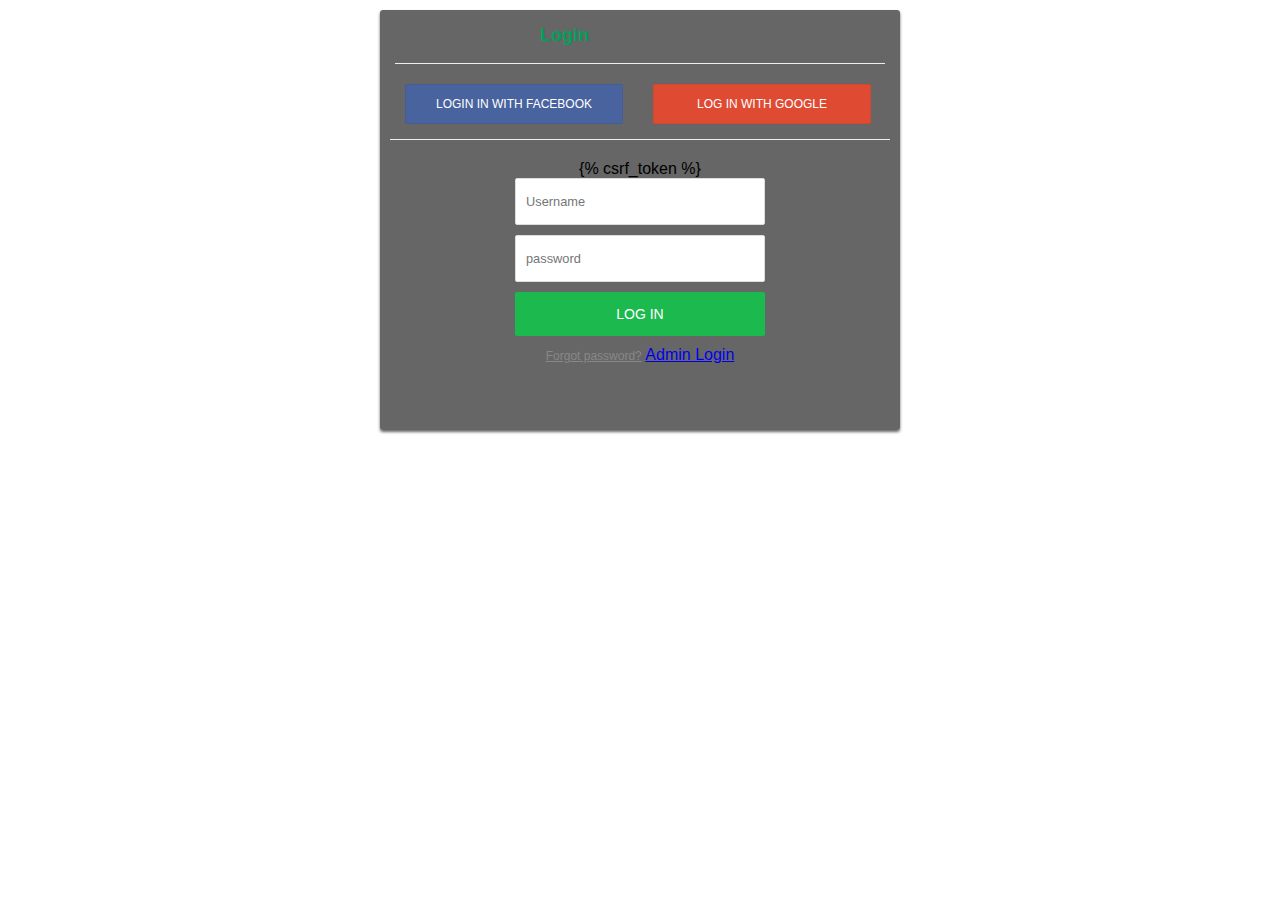
<file: reebound/templates/login.html>
<!DOCTYPE html>
<html lang="en">
<head>
    <meta charset="UTF-8">
</head>
<script>

$("#login-box-link").click(function(){
  $(".email-login").delay(100).fadeIn(100);;
  $(".email-signup").fadeOut(100);
  $("#login-box-link").addClass("active");
  $("#signup-box-link").removeClass("active");
});
</script>
<style>
body{
   margin: 0;
  padding: 0;
  font-family: sans-serif;
  background: url(https://images.unsplash.com/photo-1546483875-ad9014c88eba?ixlib=rb-1.2.1&ixid=eyJhcHBfaWQiOjEyMDd9&auto=format&fit=crop&w=974&q=80);
  background-size: cover;
}
.login-box{
  position:relative;
  margin: 10px auto;
  width: 500px;
  height: 400px;
  background: rgba(0,0,0,.6);
  padding: 10px;
  border-radius: 3px;
  -webkit-box-shadow: 0px 2px 3px 0px rgba(0,0,0,0.6);
-moz-box-shadow: 0px 2px 3px 0px rgba(0,0,0,0.6);
box-shadow: 0px 2px 3px 0px rgba(0,0,0,0.6);
}
.lb-header{
  position:relative;
  color: #00415d;
  margin: 5px 5px 10px 5px;
  padding-bottom:10px;
  border-bottom: 1px solid #eee;
  text-align:center;
  height:28px;
}
.lb-header a{
  margin: 0 25px;
  padding: 0 20px;
  text-decoration: none;
  color: #666;
  font-weight: bold;
  font-size: 15px;
  -webkit-transition: all 0.1s linear;
  -moz-transition: all 0.1s linear;
  transition: all 0.1s linear;
}
.lb-header .active{
  color: #029f5b;
  font-size: 18px;
}
.social-login{
  position:relative;
  float: left;
  width: 100%;
  height:auto;
  padding: 10px 0 15px 0;
  border-bottom: 1px solid #eee;
}
.social-login a{
  position:relative;
  float: left;
  width:calc(40% - 8px);
  text-decoration: none;
  color: #fff;
  border: 1px solid rgba(0,0,0,0.05);
  padding: 12px;
  border-radius: 2px;
  font-size: 12px;
  text-transform: uppercase;
  margin: 0 3%;
  text-align:center;
}
.social-login a i{
  position: relative;
  float: left;
  width: 20px;
  top: 2px;
}
.social-login a:first-child{
  background-color: #49639F;
}
.social-login a:last-child{
  background-color: #DF4A32;
}
.email-login,.email-signup{
  position:relative;
  float: left;
  width: 100%;
  height:auto;
  margin-top: 20px;
  text-align:center;
}
.u-form-group{
  width:100%;
  margin-bottom: 10px;
}
.u-form-group input[type="text"],
.u-form-group input[type="password"]{
  width: calc(50% - 22px);
  height:45px;
  outline: none;
  border: 1px solid #ddd;
  padding: 0 10px;
  border-radius: 2px;
  color: #333;
  font-size:0.8rem;
  -webkit-transition:all 0.1s linear;
  -moz-transition:all 0.1s linear;
  transition:all 0.1s linear;
}
.u-form-group input:focus{
  border-color: #358efb;
}
.u-form-group button{
  width:50%;
  background-color: #1CB94E;
  border: none;
  outline: none;
  color: #fff;
  font-size: 14px;
  font-weight: normal;
  padding: 14px 0;
  border-radius: 2px;
  text-transform: uppercase;
}
.forgot-password{
  width:50%;
  text-align: left;
  text-decoration: underline;
  color: #888;
  font-size: 0.75rem;
}
</style>


  <div class="login-box">
    <div class="lb-header">
      <a href="#" class="active" id="login-box-link">Login</a>
      <a href="#" id="signup-box-link">Sign Up</a>
    </div>
    <div class="social-login">
      <a href="https://en-gb.facebook.com/login/">
        <i class="fa fa-facebook fa-lg"></i>
        Login in with facebook
      </a>
      <a href="https://accounts.google.com/ServiceLogin/webreauth?service=CPanel&flowName=GlifWebSignIn&flowEntry=ServiceLogin">
        <i class="fa fa-google-plus fa-lg"></i>
        log in with Google
      </a>
    </div>
      <form action="" method="post" class="email-login">
        {% csrf_token %}
      <div class="u-form-group">
        <input type="text" placeholder="Username" name="user">
      </div>
      <div class="u-form-group">
        <input type="password" placeholder="password" name="pwd">
      </div>
      <div class="u-form-group">
        <button>Log in</button>
      </div>
      <div class="u-form-group">
        <a href="#" class="forgot-password">Forgot password?</a>
        <a href="#" class="Admin Login">Admin Login</a>
      </div>
    </form>
      </div>

</html>
</file>
